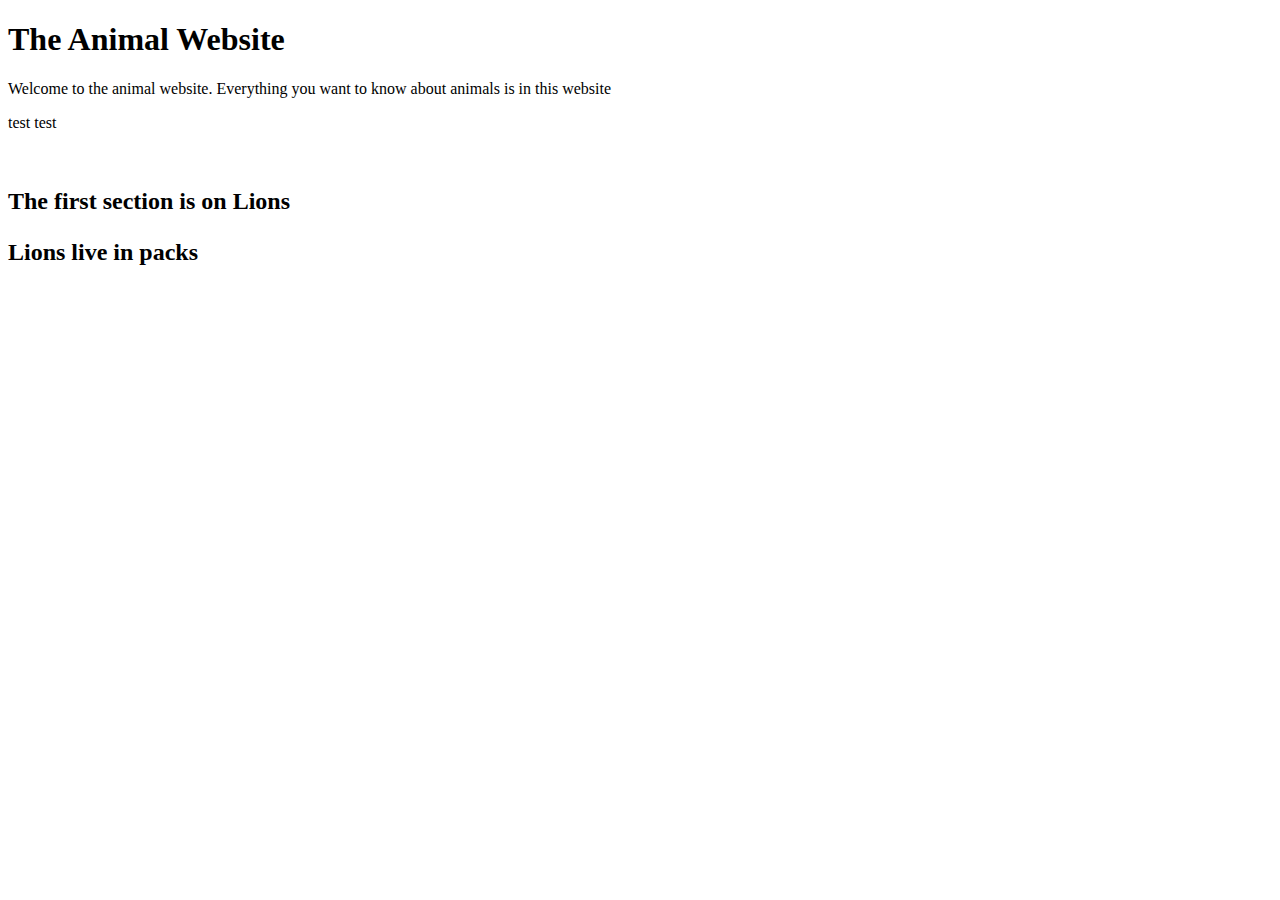
<file: myfirstwebpage.html>
<!doctype html>
<html>
<head>
  <title> My Web Page </title>

</head>

<body>

</body>
<h1> The Animal Website </h1>
<p> Welcome to the animal website. Everything you want to know about animals is
  in this website          </p>
test test
<br>
<br>
<br>
<!--These are notes for this project -->
<h2> The first section is on Lions<h2>
<p> Lions live in packs </p>



</html>
</file>
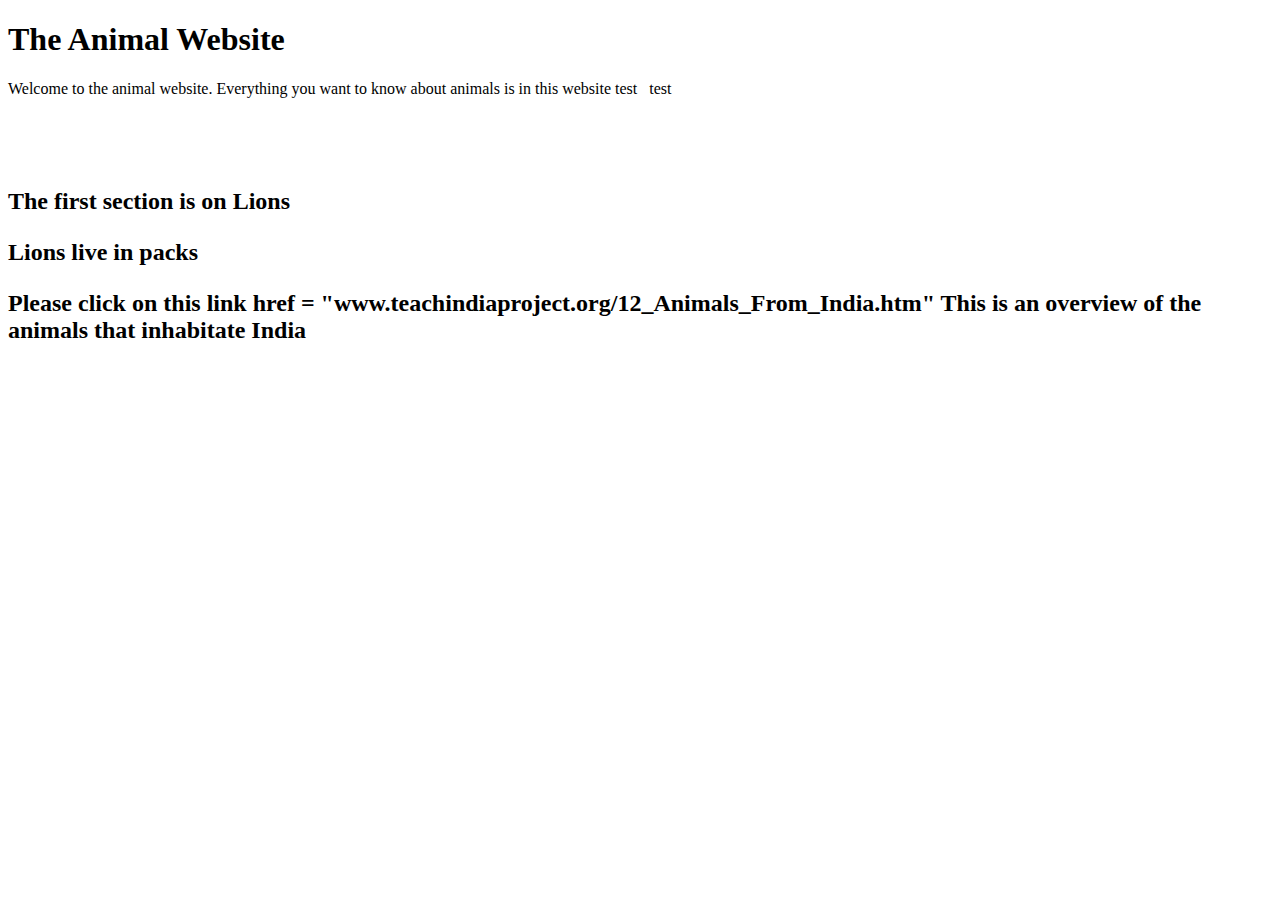
<file: mywebpage.html>
<!doctype html>
<html>
<head>
  <title> My Web Page </title>

</head>

<body>

<h1> The Animal Website </h1>
<p> Welcome to the animal website. Everything you want to know about animals is
  in this website
test&nbsp &nbsptest
</p>

<br>
<br>
<br>
<!--These are notes for this project -->
<h2> The first section is on Lions<h2>
<p> Lions live in packs </p>
<p> Please click on this link
<a> href = "www.teachindiaproject.org/12_Animals_From_India.htm"
  This is an overview of the animals that inhabitate India </a>

</p>

</body>
</html>
</file>
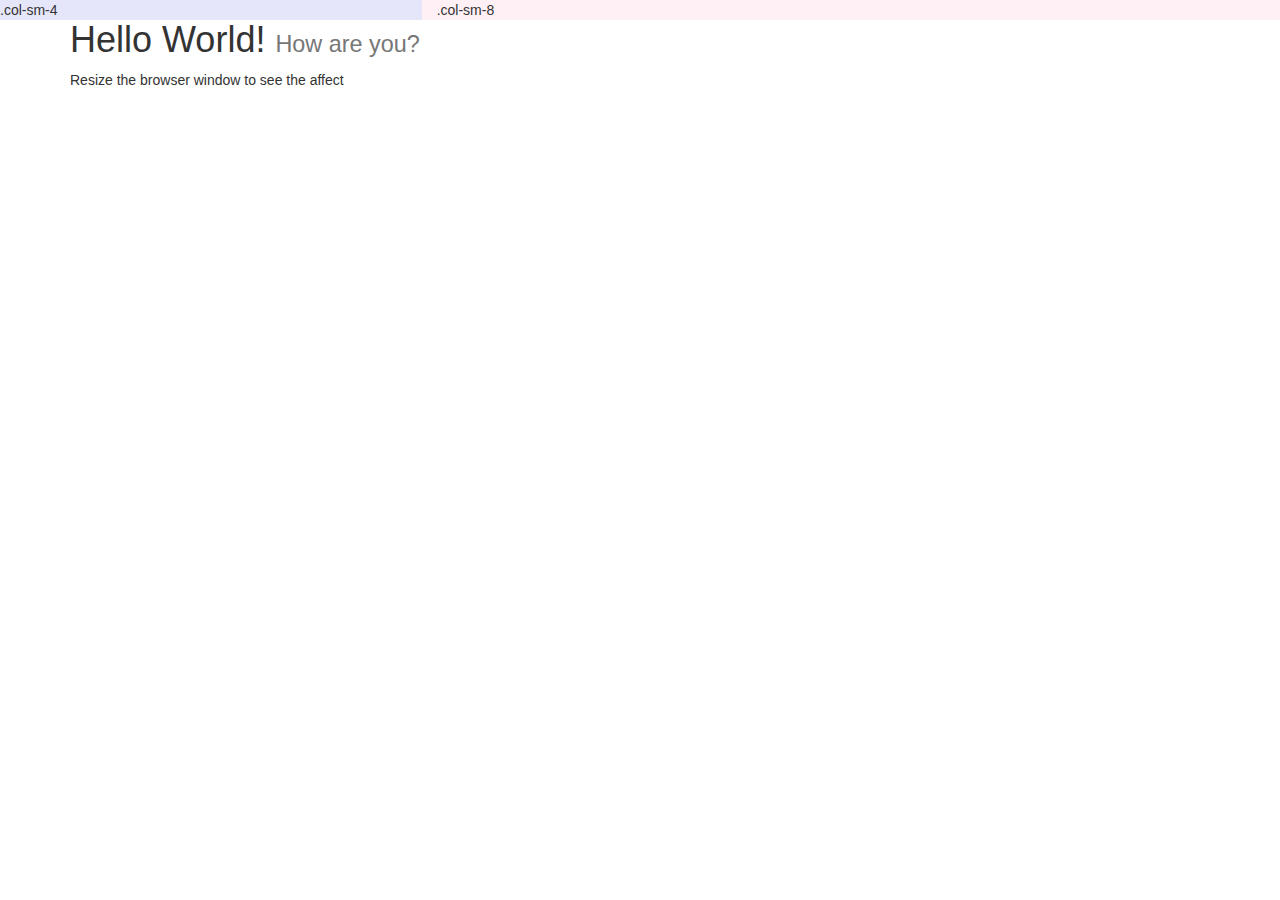
<file: building_form/bootstrap.html>
<!DOCTYPE html>
<html>
  <head>
    <title>Bootstrap Example</title>
    <meta charset="utf-8">
    <meta name="viewport" content="width=device-width, initial-scale=1">
    <link rel="stylesheet" href="https://maxcdn.bootstrapcdn.com/bootstrap/3.3.7/css/bootstrap.min.css">
      <script src="https://ajax.googleapis.com/ajax/libs/jquery/1.12.4/jquery.min.js"></script>
      <script src="https://maxcdn.bootstrapcdn.com/bootstrap/3.3.7/js/bootstrap.min.js"></script>

  </head>
  <body>



    <div class="row">
      <div class="col-sm-4" style="background-color:lavender;">.col-sm-4</div>
      <div class="col-sm-8" style="background-color:lavenderblush;">.col-sm-8</div>
      <div class="container">

      <h1>Hello World! <small>How are you?</small></h1>
      <p>Resize the browser window to see the affect</p
        >

  </div>



    </div>


  </body>
</html>
</file>
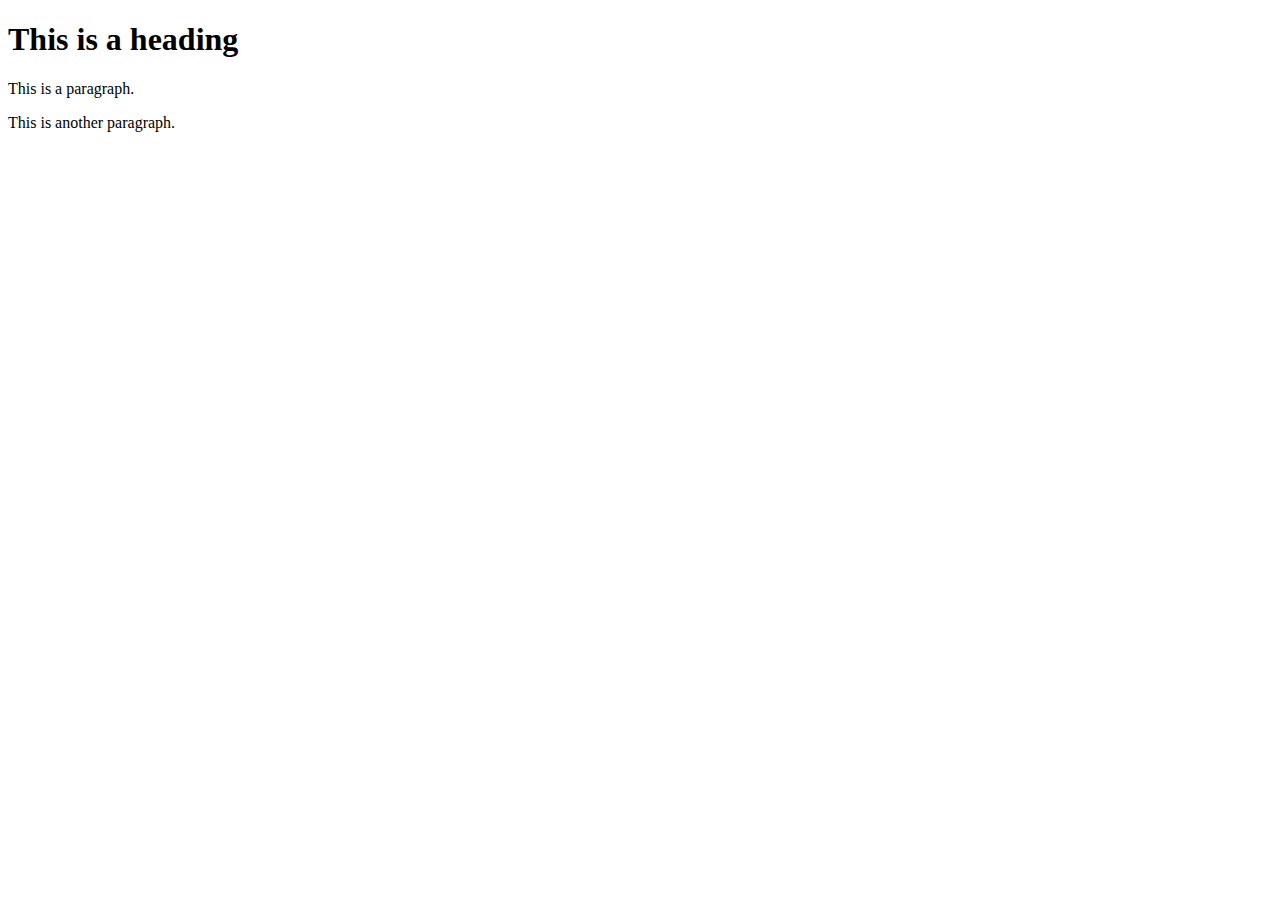
<file: building_form/cssclass.html>
<!Doctype html>
<html>
<head>
<link rel="stylesheet" type="text-css"
href="mystyle.css">

</head>


<body/>
  <h1> This is a heading</h1>
  <p> This is a paragraph.</p>
  <p> This is another paragraph.</p>




</body>
</html>
</file>
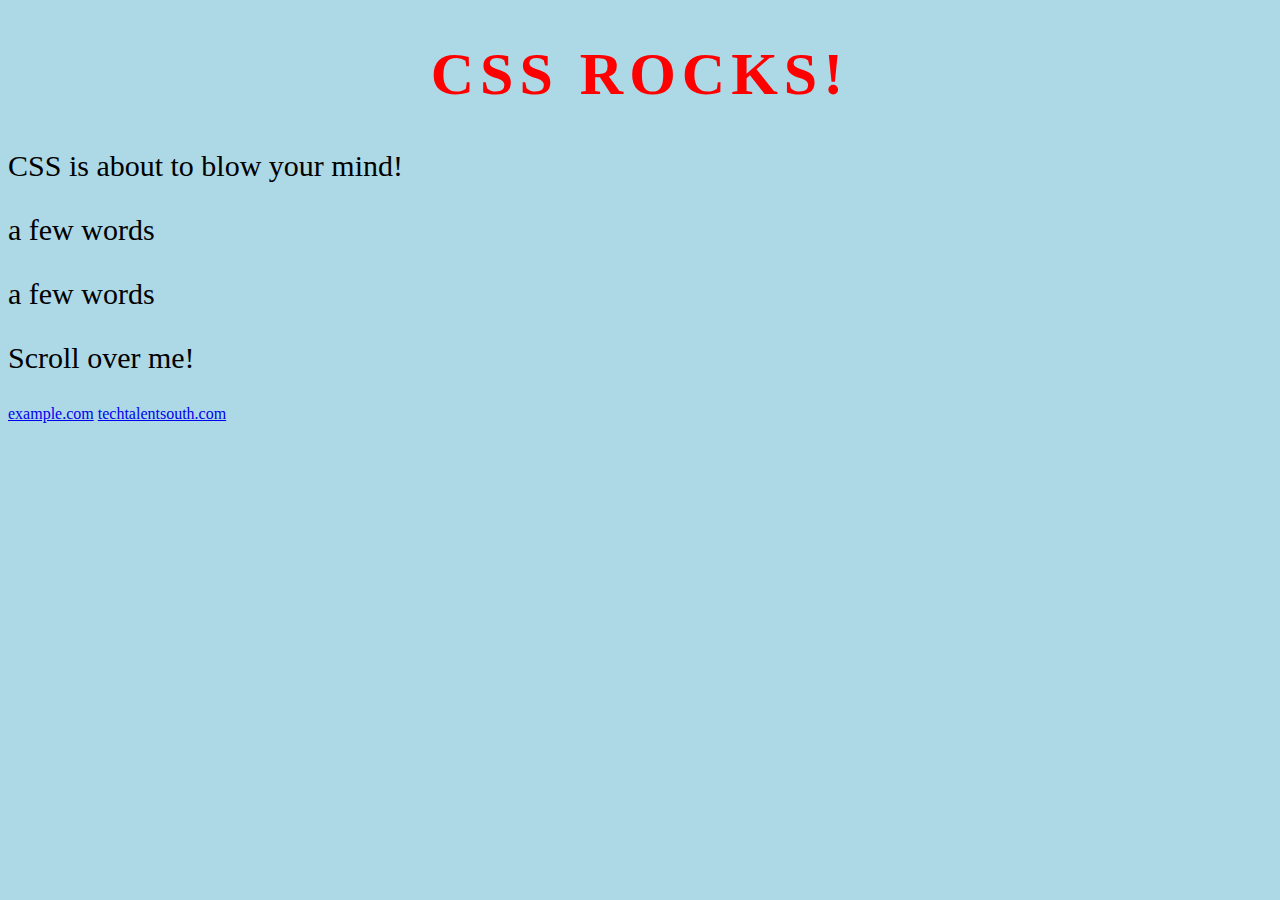
<file: css_basics/aboutme.html>
<!Doctype html>
<html>
<head>
  <meta charset="utf-8">
  <title></title>
  <link type="text/css" rel="stylesheet" href="stylesheet.css" />
</head>
<body>
  <h1>CSS ROCKS!</h1>
  <div>
    <p>
      CSS is about to blow your mind!
    </p>
  </div>
<p class="class_test">a few words </p>
<p id="id_test">a few words</p>
</body>

<p class="hover_test">Scroll over me!</p>
<a href="example.com"> example.com</a>
<a href="techtalentsouth.com"> techtalentsouth.com</a>


</html>
</file>
<file: css_basics/stylesheet.css>
body {
  background-color:lightblue;
}

h1 {
  color:red;
  text-align:center;
  letter-spacing:6px;
  font-size:60px;
}

p {
  font-size:30px;
  font-style:normal;
}
h2 {
  color:blue;
  text-align:center;
  font-size:40px;
}
</file>
